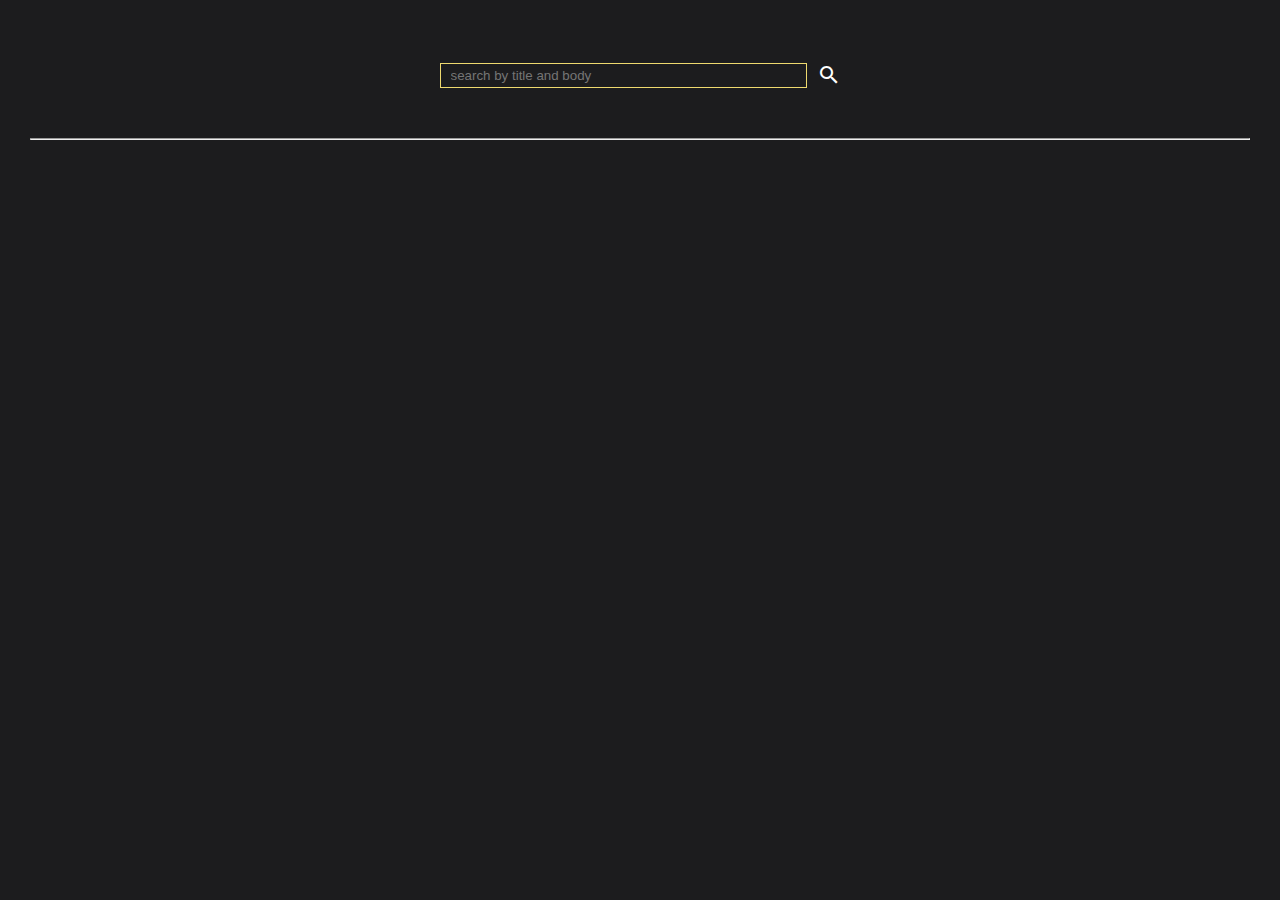
<file: index.html>
<!DOCTYPE html>
<html lang="en">
  <head>
    <meta charset="UTF-8" />
    <link rel="stylesheet" href="./Style/index.css" />
    <link
      rel="stylesheet"
      href="https://fonts.googleapis.com/icon?family=Material+Icons"
    />
    <meta http-equiv="X-UA-Compatible" content="IE=edge" />
    <meta name="viewport" content="width=device-width, initial-scale=1.0" />
    <title>Document</title>
  </head>
  <body>
    <div class="container">
      <div class="search__box">
        <input type="text" id="search" placeholder="search by title and body" />
        <i class="material-icons">search</i>
      </div>
    </div>
    <br />

    <hr />
    <div id="posts"></div>

    <script src="index.js"></script>
  </body>
</html>
</file>
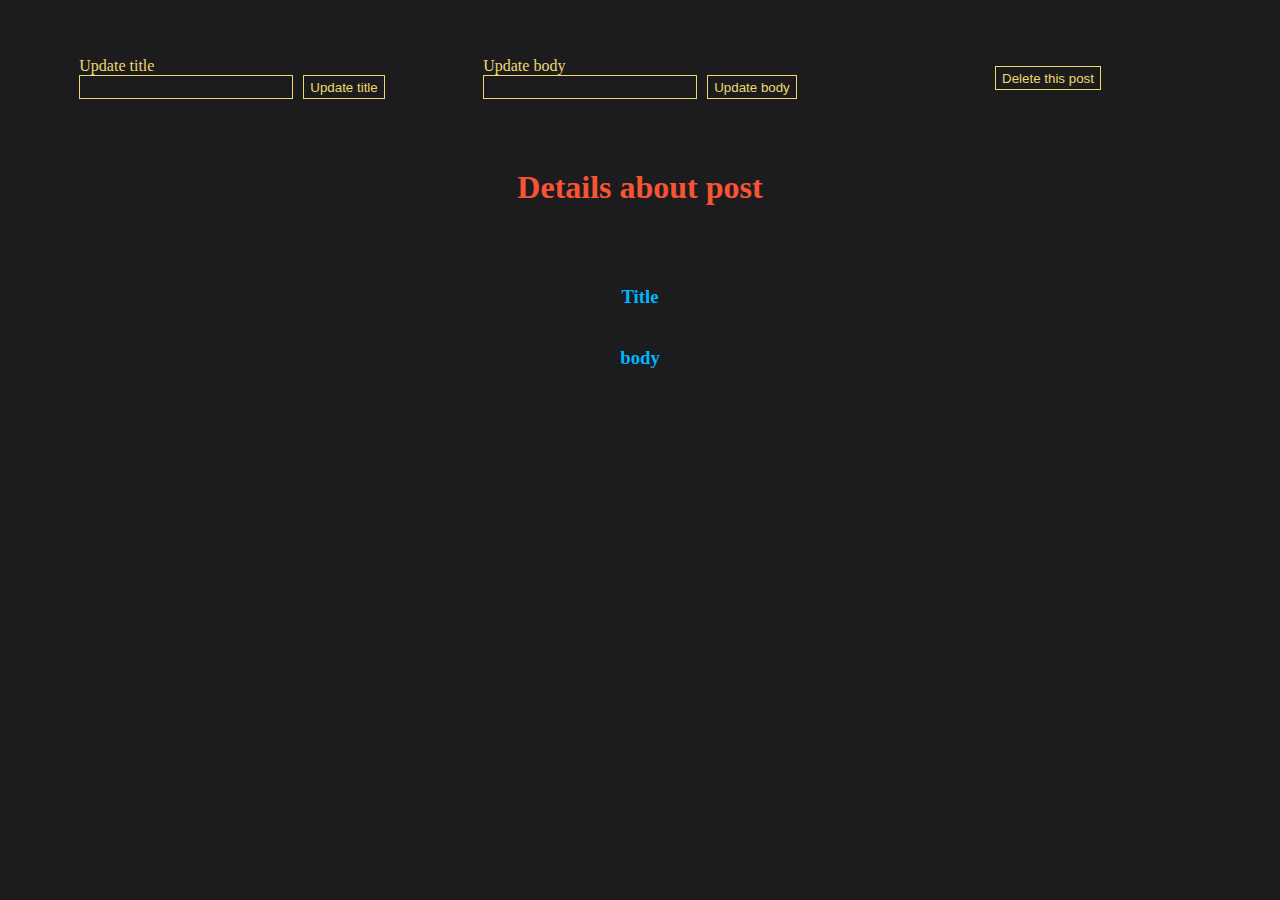
<file: details.html>
<!DOCTYPE html>
<html lang="en">
  <head>
    <meta charset="UTF-8" />
    <meta http-equiv="X-UA-Compatible" content="IE=edge" />
    <link rel="stylesheet" href="./Style/details.css" />
    <meta name="viewport" content="width=device-width, initial-scale=1.0" />
    <title>Document</title>
  </head>
  <body>
    <div class="main-container">
      <form class="form-container" autocomplete="off">
        <div class="edit">
          <div class="search">
            <label for="edit__title">Update title</label>
            <input id="edit__title" type="text" />
          </div>
          <button id="button__title">Update title</button>
        </div>

        <div class="edit">
          <div class="search">
            <label for="edit_body">Update body</label>
            <input id="edit_body" type="text" />
          </div>
          <button id="button__body">Update body</button>
        </div>
        <button id="delete__button">Delete this post</button>
      </form>
      <div class="post-container">
        <h1 style="color: #f75435">Details about post</h1>
        <h2 id="id"></h2>
        <div>
          <h3 style="color: #00b7ff">Title</h3>
          <h2 id="title"></h2>
        </div>
        <div>
          <h3 style="color: #00b7ff">body</h3>
          <h2 id="body"></h2>
        </div>
      </div>
    </div>

    <script src="./details.js"></script>
  </body>
</html>
</file>
<file: Style/index.css>
* {
  margin: 0px;
  padding: 0px;
}

body {
  background-color: #1C1C1E;
  color: white;
  padding: 30px;
}

.container {
  display: -ms-grid;
  display: grid;
  -ms-grid-columns: (minmax(320px, 1fr))[auto-fit];
      grid-template-columns: repeat(auto-fit, minmax(320px, 1fr));
  height: 90px;
  place-items: center;
  row-gap: 20px;
}

.container .search__box {
  display: -ms-grid;
  display: grid;
  -webkit-box-align: center;
      -ms-flex-align: center;
          align-items: center;
  grid-auto-flow: column;
  -webkit-column-gap: 10px;
          column-gap: 10px;
}

.container .search__box #search {
  color: #EED96E;
  padding-left: 10px;
  width: 355px;
  height: 23px;
  border: 1px solid #EED96E;
  outline: none;
  background: none;
}

@media (max-width: 415px) {
  .container .search__box #search {
    width: 290px;
  }
}

#posts {
  display: -ms-grid;
  display: grid;
  margin-top: 30px;
  -ms-grid-columns: (minmax(320px, 1fr))[auto-fill];
      grid-template-columns: repeat(auto-fill, minmax(320px, 1fr));
  gap: 20px;
}

#posts .postContainer {
  display: -ms-grid;
  display: grid;
  border: 2px solid #EED96E;
  padding: 10px;
  row-gap: 10px;
}

#posts .postContainer #posts__title {
  display: -ms-grid;
  display: grid;
  justify-items: center;
}

#posts .postContainer #posts__title label {
  color: #EED96E;
}

#posts .postContainer #posts__body {
  display: -ms-grid;
  display: grid;
  justify-items: center;
}

#posts .postContainer #posts__body label {
  color: #EED96E;
}

#posts .postContainer .link {
  display: -ms-grid;
  display: grid;
  -webkit-box-pack: center;
      -ms-flex-pack: center;
          justify-content: center;
}

#posts .postContainer .link a {
  color: #63C5EA;
}

#posts .greenpost {
  display: -ms-grid;
  display: grid;
  border: 2px solid green;
  padding: 10px;
  row-gap: 10px;
}

#posts .greenpost #posts__title {
  display: -ms-grid;
  display: grid;
  justify-items: center;
}

#posts .greenpost #posts__title label {
  color: #EED96E;
}

#posts .greenpost #posts__body {
  display: -ms-grid;
  display: grid;
  justify-items: center;
}

#posts .greenpost #posts__body label {
  color: #EED96E;
}

#posts .greenpost .link {
  display: -ms-grid;
  display: grid;
  -webkit-box-pack: center;
      -ms-flex-pack: center;
          justify-content: center;
}

#posts .greenpost .link a {
  color: #63C5EA;
}

#posts .redpost {
  display: -ms-grid;
  display: grid;
  border: 2px solid red;
  padding: 10px;
  row-gap: 10px;
}

#posts .redpost #posts__title {
  display: -ms-grid;
  display: grid;
  justify-items: center;
}

#posts .redpost #posts__title label {
  color: #EED96E;
}

#posts .redpost #posts__body {
  display: -ms-grid;
  display: grid;
  justify-items: center;
}

#posts .redpost #posts__body label {
  color: #EED96E;
}

#posts .redpost .link {
  display: -ms-grid;
  display: grid;
  -webkit-box-pack: center;
      -ms-flex-pack: center;
          justify-content: center;
}

#posts .redpost .link a {
  color: #63C5EA;
}

#posts .bluepost {
  display: -ms-grid;
  display: grid;
  border: 2px solid blue;
  padding: 10px;
  row-gap: 10px;
}

#posts .bluepost #posts__title {
  display: -ms-grid;
  display: grid;
  justify-items: center;
}

#posts .bluepost #posts__title label {
  color: #EED96E;
}

#posts .bluepost #posts__body {
  display: -ms-grid;
  display: grid;
  justify-items: center;
}

#posts .bluepost #posts__body label {
  color: #EED96E;
}

#posts .bluepost .link {
  display: -ms-grid;
  display: grid;
  -webkit-box-pack: center;
      -ms-flex-pack: center;
          justify-content: center;
}

#posts .bluepost .link a {
  color: #63C5EA;
}

#posts .aquapost {
  display: -ms-grid;
  display: grid;
  border: 2px solid aqua;
  padding: 10px;
  row-gap: 10px;
}

#posts .aquapost #posts__title {
  display: -ms-grid;
  display: grid;
  justify-items: center;
}

#posts .aquapost #posts__title label {
  color: #EED96E;
}

#posts .aquapost #posts__body {
  display: -ms-grid;
  display: grid;
  justify-items: center;
}

#posts .aquapost #posts__body label {
  color: #EED96E;
}

#posts .aquapost .link {
  display: -ms-grid;
  display: grid;
  -webkit-box-pack: center;
      -ms-flex-pack: center;
          justify-content: center;
}

#posts .aquapost .link a {
  color: #63C5EA;
}

#posts .orangepost {
  display: -ms-grid;
  display: grid;
  border: 2px solid orange;
  padding: 10px;
  row-gap: 10px;
}

#posts .orangepost #posts__title {
  display: -ms-grid;
  display: grid;
  justify-items: center;
}

#posts .orangepost #posts__title label {
  color: #EED96E;
}

#posts .orangepost #posts__body {
  display: -ms-grid;
  display: grid;
  justify-items: center;
}

#posts .orangepost #posts__body label {
  color: #EED96E;
}

#posts .orangepost .link {
  display: -ms-grid;
  display: grid;
  -webkit-box-pack: center;
      -ms-flex-pack: center;
          justify-content: center;
}

#posts .orangepost .link a {
  color: #63C5EA;
}

#posts .orangepost #posts__title {
  display: -ms-grid;
  display: grid;
  justify-items: center;
}

#posts .orangepost #posts__title label {
  color: #EED96E;
}

#posts .orangepost #posts__body {
  display: -ms-grid;
  display: grid;
  justify-items: center;
}

#posts .orangepost #posts__body label {
  color: #EED96E;
}

#posts .orangepost .link {
  display: -ms-grid;
  display: grid;
  -webkit-box-pack: center;
      -ms-flex-pack: center;
          justify-content: center;
}

#posts .orangepost .link a {
  color: #63C5EA;
}

#posts .hide {
  display: none;
}
/*# sourceMappingURL=index.css.map */
</file>
<file: Style/details.css>
body {
  padding: 20px;
  background-color: #1C1C1E;
  color: white;
}

.main-container {
  display: -ms-grid;
  display: grid;
  -ms-grid-columns: 1;
      grid-template-columns: 1;
  -ms-grid-rows: 100px 1fr;
      grid-template-rows: 100px 1fr;
  row-gap: 20px;
}

.main-container .form-container {
  display: -ms-grid;
  display: grid;
  -ms-grid-columns: (minmax(300px, 1fr))[auto-fit];
      grid-template-columns: repeat(auto-fit, minmax(300px, 1fr));
  row-gap: 5px;
  place-items: center;
}

.main-container .form-container #delete__button {
  height: 24px;
  background: none;
  border: 1px solid #EED96E;
  color: #EED96E;
  cursor: pointer;
}

.main-container .form-container #delete__button:active {
  color: red;
}

.main-container .form-container .edit {
  display: -ms-grid;
  display: grid;
  grid-auto-flow: column;
  -webkit-box-align: end;
      -ms-flex-align: end;
          align-items: end;
  gap: 10px;
}

.main-container .form-container .edit .search {
  display: -ms-grid;
  display: grid;
  grid-auto-flow: row;
}

.main-container .form-container .edit button {
  height: 24px;
  background: none;
  border: 1px solid #EED96E;
  color: #EED96E;
  cursor: pointer;
}

.main-container .form-container .edit button:active {
  color: red;
}

.main-container .form-container .edit input {
  color: #EED96E;
  padding-left: 10px;
  width: 200px;
  height: 20px;
  border: 1px solid #EED96E;
  outline: none;
  background: none;
}

.main-container .form-container .edit label {
  color: #EED96E;
}

.main-container .post-container {
  display: -ms-grid;
  display: grid;
  place-items: center;
}

.main-container .post-container h3 {
  display: -ms-grid;
  display: grid;
  place-content: center;
}
/*# sourceMappingURL=details.css.map */
</file>
